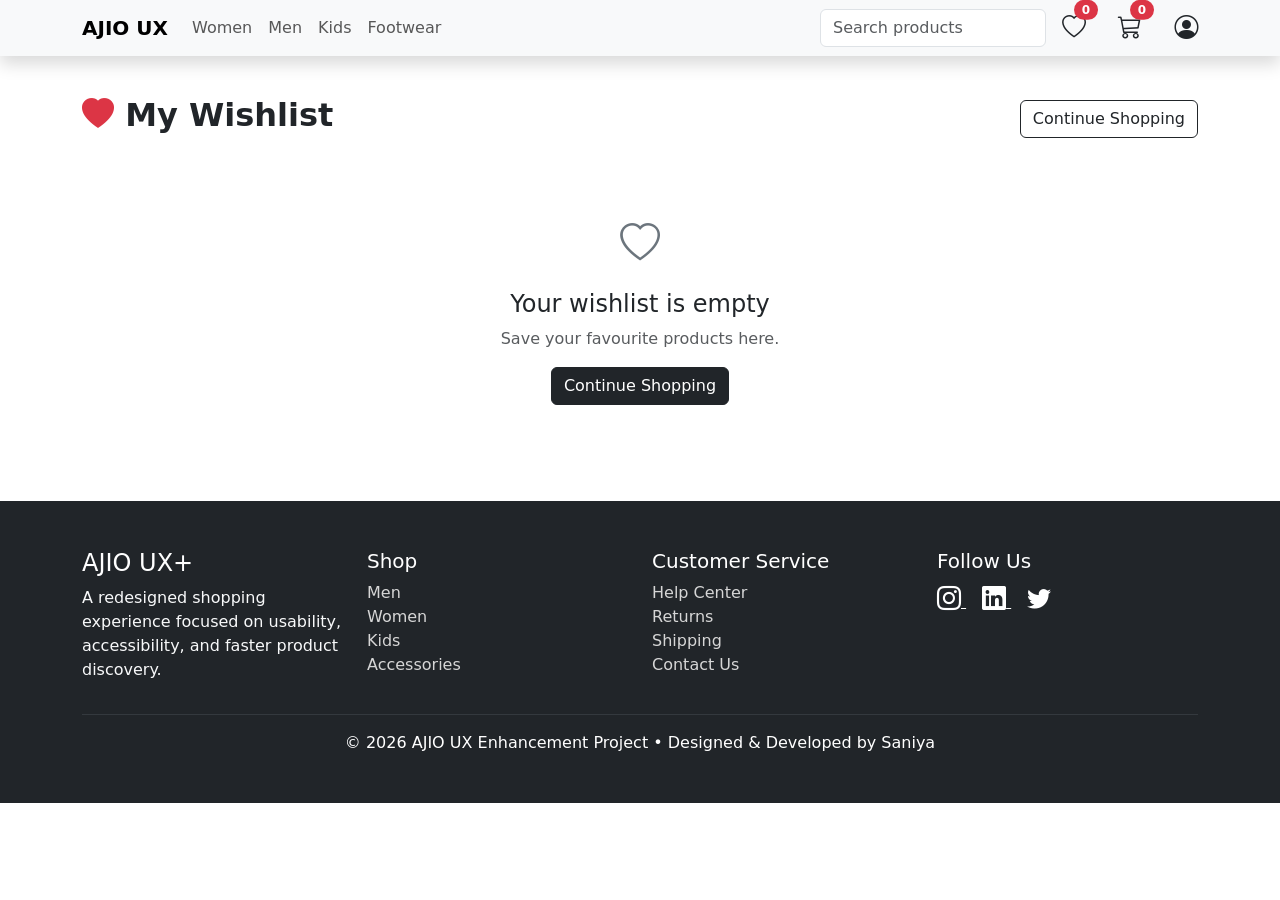
<file: wishlist.html>
<!DOCTYPE html>
<html lang="en">

<head>
    <meta charset="UTF-8">
    <meta name="viewport" content="width=device-width, initial-scale=1.0">
    <title>AJIO</title>
    <link href="https://cdn.jsdelivr.net/npm/bootstrap@5.3.7/dist/css/bootstrap.min.css" rel="stylesheet">
    <link rel="stylesheet" href="https://cdn.jsdelivr.net/npm/bootstrap-icons@1.11.3/font/bootstrap-icons.min.css">
    <link rel="stylesheet" href="css/style.css">
</head>

<body>
    <nav class="navbar navbar-expand-lg bg-light shadow fixed-top">
    <div class="container">
        <a class="navbar-brand fw-bold" href="#">AJIO UX</a>
        <button class="navbar-toggler"
            type="button"
            data-bs-toggle="collapse"
            data-bs-target="#navbarNav">
            <span class="navbar-toggler-icon"></span>
        </button>
        <div class="collapse navbar-collapse"
            id="navbarNav">
            <ul class="navbar-nav me-auto">
                <li class="nav-item">
                    <a class="nav-link" href="#">Women</a>
                </li>
                <li class="nav-item">
                    <a class="nav-link" href="#">Men</a>
                </li>
                <li class="nav-item">
                    <a class="nav-link" href="#">Kids</a>
                </li>
                <li class="nav-item">
                    <a class="nav-link" href="#">Footwear</a>
                </li>
            </ul>
            <form class="d-flex me-3">
                <input
                    class="form-control"
                    type="search"
                    placeholder="Search products">
            </form>
            <div class="d-flex align-items-center">
            <a href="wishlist.html" class="me-3 text-dark">
                <div class="position-relative me-3">
                    <i class="bi bi-heart fs-4"></i>
                    <span
                        id="wishlist-count"
                        class="position-absolute top-0 start-100 translate-middle badge rounded-pill bg-danger">
                        0
                    </span>
                </div>
            </a>
            <div class="position-relative me-3" id="cart-container">
                <a href="#" class="text-dark" id="cart-icon">
                    <i class="bi bi-cart3 fs-4"></i>
                </a>
                <span
                    id="cart-count"
                    class="position-absolute top-0 start-100 translate-middle badge rounded-pill bg-danger">
                    0
                </span>
                <div id="cart-preview">
                    <h6 class="fw-bold mb-3">
                        My Cart
                    </h6>
                    <div id="cart-items">
                        <p class="text-muted">
                            Your cart is empty.
                        </p>
                    </div>
                    <hr>
                    <div class="d-flex justify-content-between">
                        <strong>Total</strong>
                        <strong>
                            ₹<span id="cart-total">0</span>
                        </strong>
                    </div>
                    <button class="btn btn-dark w-100 mt-3">
                        View Cart
                    </button>
                </div>
            </div>
            <div class="dropdown ms-3">
                <a
                    href="#"
                    class="text-dark text-decoration-none"
                    data-bs-toggle="dropdown">
                    <i class="bi bi-person-circle fs-4"></i>
                </a>
                <ul class="dropdown-menu dropdown-menu-end">
                    <li>
                        <a class="dropdown-item" href="#">
                            <i class="bi bi-person me-2"></i>
                            My Profile
                        </a>
                    </li>
                    <li>
                        <a class="dropdown-item" href="#">
                            <i class="bi bi-bag me-2"></i>
                            My Orders
                        </a>
                    </li>
                    <li>
                        <a class="dropdown-item" href="#">
                            <i class="bi bi-gear me-2"></i>
                            Settings
                        </a>
                    </li>
                    <li><hr class="dropdown-divider"></li>
                    <li>
                        <a class="dropdown-item text-danger" href="#">
                            <i class="bi bi-box-arrow-right me-2"></i>
                            Logout
                        </a>
                    </li>
                </ul>
            </div>
            </div>
        </div>
    </div>
    </nav>

    <section class="container mt-5 pt-5">
        <div class="d-flex justify-content-between align-items-center mb-4">
            <h2 class="fw-bold">
                <i class="bi bi-heart-fill text-danger"></i>
                My Wishlist
            </h2>
            <a href="index.html"
            class="btn btn-outline-dark">
                Continue Shopping
            </a>
        </div>
        <div id="wishlist-container">
        </div>
    </section>
    <div class="text-center py-5"id="empty-wishlist">
        <i class="bi bi-heart fs-1 text-secondary"></i>
        <h4 class="mt-3">
            Your wishlist is empty
        </h4>
        <p class="text-muted">
            Save your favourite products here.
        </p>
        <a href="index.html"
        class="btn btn-dark">
            Continue Shopping
        </a>
    </div>
    
    <script src="https://cdn.jsdelivr.net/npm/bootstrap@5.3.7/dist/js/bootstrap.bundle.min.js"></script>
    <script src="js/app.js"></script>
    <footer class="bg-dark text-white mt-5 py-5">
        <div class="container">
            <div class="row">
                <div class="col-md-3">
                    <h4>AJIO UX+</h4>
                    <p class="text-light">
                        A redesigned shopping experience focused on usability,
                        accessibility, and faster product discovery.
                    </p>
                </div>
                <div class="col-md-3">
                    <h5>Shop</h5>
                    <ul class="list-unstyled">
                        <li><a href="#" class="footer-link">Men</a></li>
                        <li><a href="#" class="footer-link">Women</a></li>
                        <li><a href="#" class="footer-link">Kids</a></li>
                        <li><a href="#" class="footer-link">Accessories</a></li>
                    </ul>
                </div>
                <div class="col-md-3">
                    <h5>Customer Service</h5>
                    <ul class="list-unstyled">
                        <li><a href="#" class="footer-link">Help Center</a></li>
                        <li><a href="#" class="footer-link">Returns</a></li>
                        <li><a href="#" class="footer-link">Shipping</a></li>
                        <li><a href="#" class="footer-link">Contact Us</a></li>
                    </ul>
                </div>
                <div class="col-md-3">
                    <h5>Follow Us</h5>
                    <a href="https://www.instagram.com/ajiolife/?hl=en" class="text-white me-3">
                        <i class="bi bi-instagram fs-4"></i>
                    </a>
                    <a href="https://www.linkedin.com/company/ajiolife/" class="text-white me-3">
                        <i class="bi bi-linkedin fs-4"></i>
                    </a>
                    <a href="https://x.com/AJIOLife" class="text-white me-3">
                        <i class="bi bi-twitter fs-4"></i>
                    </a>
                </div>
            </div>
            <hr class="border-secondary">
            <div class="text-center">
                © 2026 AJIO UX Enhancement Project • Designed & Developed by Saniya
            </div>
        </div>
    </footer>
</body>
</html>
</file>
<file: css/style.css>
.navbar{
    box-shadow:0 2px 10px rgba(0,0,0,.09);
}
.nav-icons i{
    transition:.3s;
}
.nav-icons i:hover{
    cursor: pointer;
    color:#7c5f24;
}

#cart-container{
    cursor:pointer;
}
#cart-preview{
    width:320px;
    position:absolute;
    right:0;
    top:45px;
    display:none;
    z-index:9999;
    background:#fff;
    padding:10px;
    border-radius:15px;
    border:1px solid #ddd;
    box-shadow:0 8px 25px rgba(0,0,0,.12);
}

.dropdown-menu{
    border:none;
    border-radius:15px;
    box-shadow:0 8px 25px rgba(0,0,0,.12);
    padding:10px;
}
.dropdown-item{
    border-radius:10px;
    padding:10px 15px;
    transition:.3s;
}
.dropdown-item:hover{
    background:#f5f5f5;
    color:#7c5f24;
}

.card{
    transition:0.3s;
}
.card:hover{
    transform:translateY(-8px);
}
.category-img{
    height:230px;
    object-fit:cover;
}

.carousel-item img{
    width:50%;
    height:350px;
    object-fit:cover;
}
.carousel-content{
    height:350px;
    display:flex;
    flex-direction:column;
    justify-content:center;
    align-items:center;
}
.carousel-indicators{
    margin-bottom:15px;
}
.carousel-indicators button{
    width:10px !important;
    height:10px !important;
    border-radius:50%;
    margin:0 5px !important;
}
.carousel-indicators .active{
    background-color:#ffffff;
}

.modal-product-image{
    width:80%;
    height:500px;
    object-fit:cover;
}
.modal-body{
    padding:30px;
}
.modal-brand{
    color:#7c5f24;
    font-weight:600;
    text-transform:uppercase;
}

.size-btn{
    width:50px;
    height:50px;
    padding:0;
    font-weight:600;
}
.size-btn.active{
    background:black;
    color:white;
    border-color:black;
}
:root{
    --primary: #212529;      /* black */
    --secondary: #7c5f24;    /* gold/brown */
}

.product-name{
    font-size: 1.2rem;
    font-weight: 500;
    margin-bottom: 2px;
    color: var(--primary);
}
.product-brand{
    color: var(--secondary);
    font-weight: 600;
    font-size: .9rem;
    text-transform: uppercase;
    letter-spacing: .8px;
    margin-bottom: 6px;
}
.product-price{
    font-size: 1.15rem;
    font-weight: 700;
    color: var(--primary);
}

.cart-btn{
    background: var(--secondary);
    border-color: var(--secondary);
    color:white;
}
.cart-btn:hover{
    background:#654b1c;
    border-color:#654b1c;
}
.view-details-btn{
    border:1px solid #7c5f24;
    color:#7c5f24;
    background:white;
}
.view-details-btn:hover{
    background:#7c5f24;
    color:white;
}

.footer-link{
    color:#d6d6d6;
    text-decoration:none;
    transition:.3s;
}
.footer-link:hover{
    color:#7c5f24;
}
footer i{
    transition:.3s;
}
footer i:hover{
    color:#7c5f24;
}
</file>
